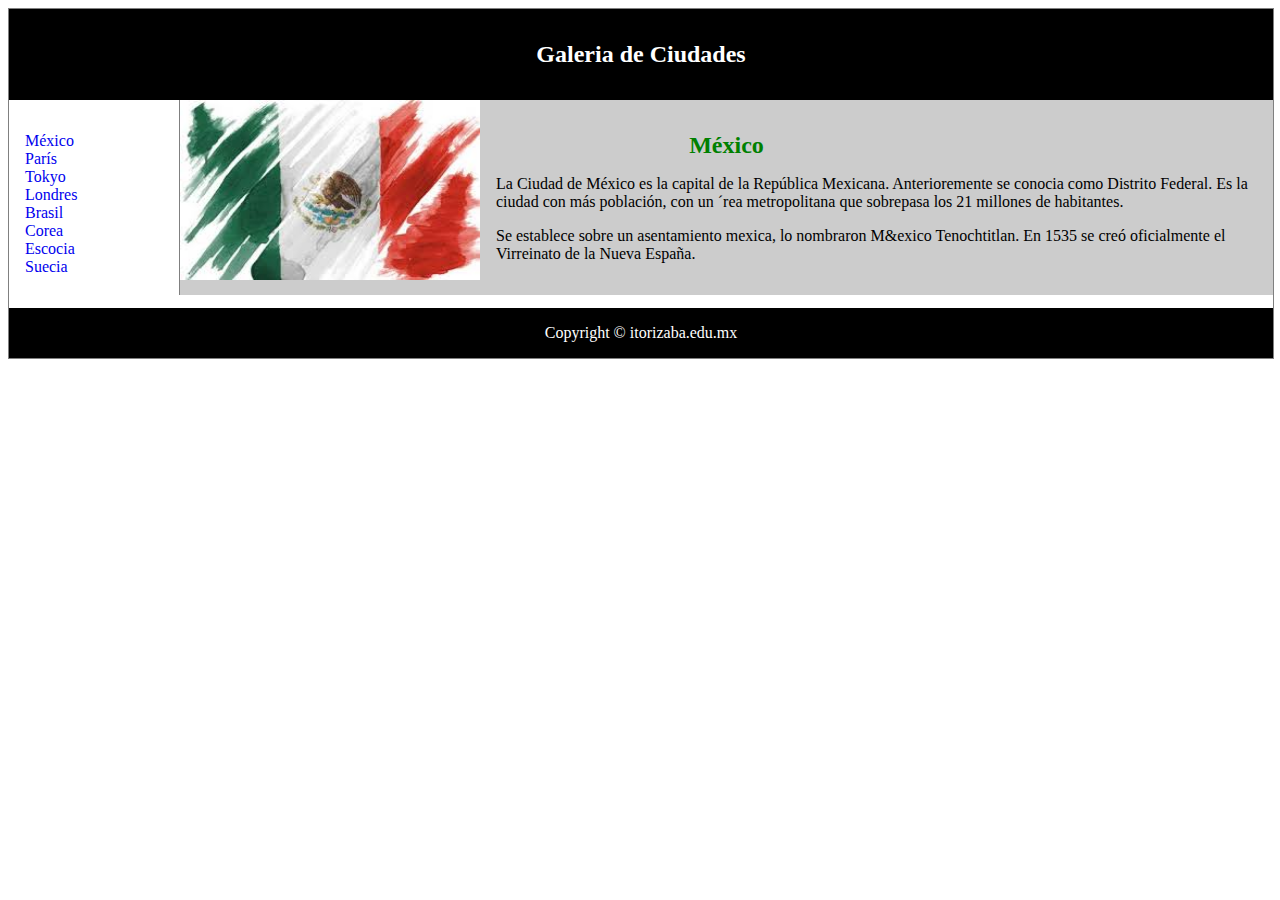
<file: index.html>
﻿<!DOCTYPE html>
<html>
<head>
  <meta charset="utf-8">
  <meta name="description" content="Blog PQG">
  <meta name="keywords" content="México,Tokyo,Londres,Paris">
    <!-- Cuidado con el tiempo de recarga
    <meta http‐equiv="refresh" content="20;URL=./1DivSemanticaEstilos.htm" >
    -->
  <meta name="viewport" content="width=device-width, initial-scale=1.0">
  <link rel="stylesheet"  type="text/css" href="css/estiloPais.css">
  <title>título PQG</title>
  </head>

<body>
<div class="contenedor">
<header>
   <h1>Galeria de Ciudades</h1>
</header>

<nav>
  <ul>
    <li><a href="index.html">M&eacute;xico</a></li>
    <li><a href="Paris.html">Par&iacute;s</a></li>
    <li><a href="Tokyo.html">Tokyo</a></li>
    <li><a href="Londres.html">Londres</a></li>
    <li><a href="Brasil.html">Brasil</a></li>
    <li><a href="Corea.html">Corea</a></li>
    <li><a href="Escocia.html">Escocia</a></li>
    <li><a href="Suecia.html">Suecia</a></li>
    

   </ul>

  </nav>
  <section>

  	<article class="banderaMex">
  	   <h1> <span id="mexico">M&eacute;xico</span></h1>

         <p>La Ciudad de M&eacute;xico es la capital de la Rep&uacute;blica Mexicana. Anterioremente se conocia como Distrito Federal. Es la ciudad con m&aacutes poblaci&oacute;n, con un &acute;rea metropolitana que sobrepasa los 21 millones de habitantes.</p>
    	   <p>Se establece sobre un asentamiento mexica, lo nombraron M&exico Tenochtitlan. En 1535 se cre&oacute; oficialmente el Virreinato de la Nueva España.</p>

      </article>

    </section>
  <footer>Copyright &copy; itorizaba.edu.mx</footer>

</div>

</body>
</html>
</file>
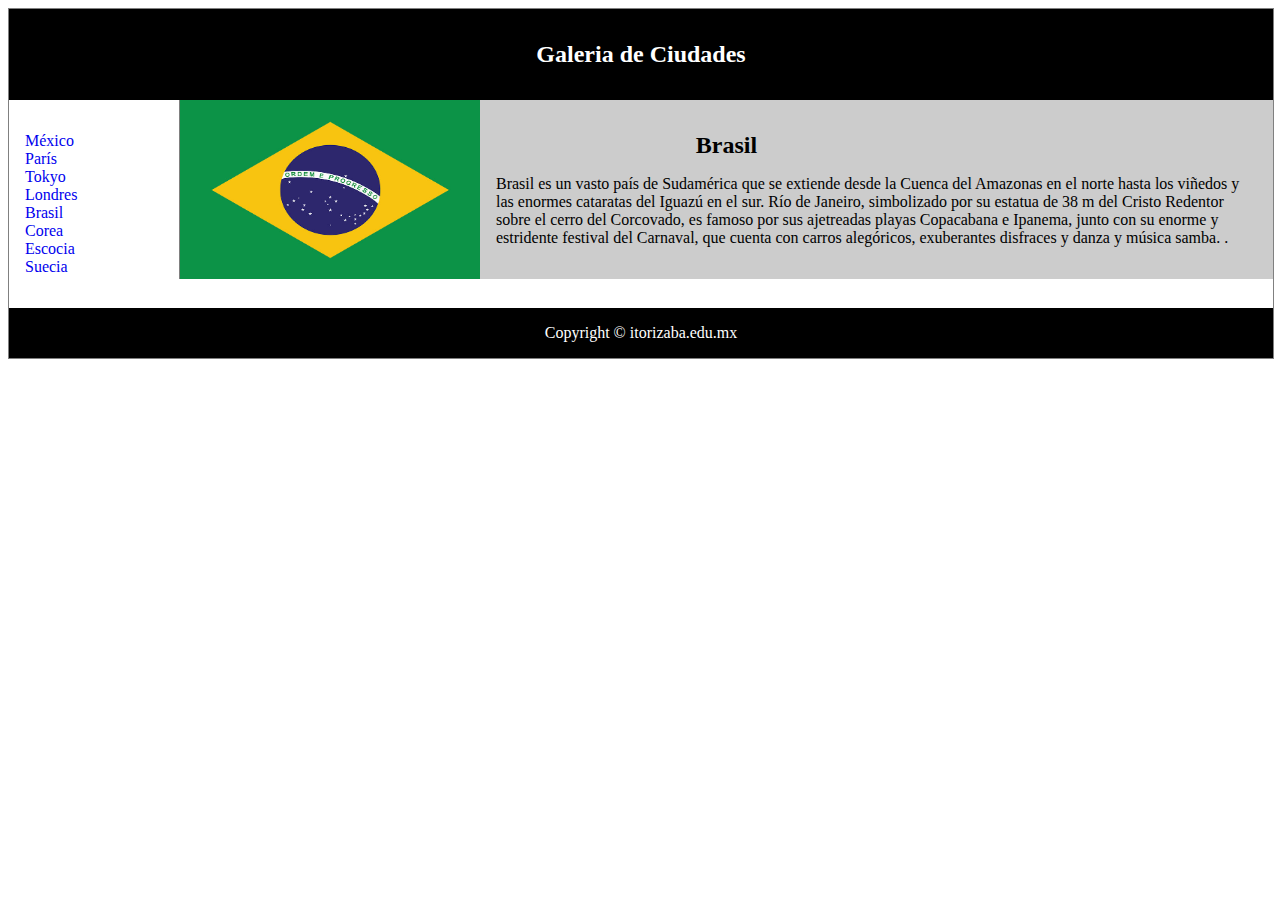
<file: Brasil.html>
<!DOCTYPE html>
<html>
<head>
  <meta charset="utf-8">
  <meta name="description" content="Blog PQG">
  <meta name="keywords" content="México,Tokyo,Londres,Paris">
    <!-- Cuidado con el tiempo de recarga
    <meta http‐equiv="refresh" content="20;URL=./1DivSemanticaEstilos.htm" >
    -->
  <meta name="viewport" content="width=device-width, initial-scale=1.0">
  <link rel="stylesheet"  type="text/css" href="css/estiloPais.css">
  <title>título PQG</title>
</head>


<body>

<div class="contenedor">

<header>
   <h1>Galeria de Ciudades</h1>
</header>

<nav>
  <ul>
    <li><a href="index.html">M&eacute;xico</a></li>
    <li><a href="Paris.html">Par&iacute;s</a></li>
    <li><a href="Tokyo.html">Tokyo</a></li>
    <li><a href="Londres.html">Londres</a></li>
    <li><a href="Brasil.html">Brasil</a></li>
    <li><a href="Corea.html">Corea</a></li>
    <li><a href="Escocia.html">Escocia</a></li>
    <li><a href="Suecia.html">Suecia</a></li>
   </ul>
  </nav>
  <section>
  	   <article class="banderaBra">
  	   <h1> <span id="Brasil">Brasil</span></h1>
  	   <p>Brasil es un vasto país de Sudamérica que se extiende desde la Cuenca 
        del Amazonas en el norte hasta los viñedos y las enormes cataratas del Iguazú en el sur.
         Río de Janeiro, simbolizado por su estatua de 38 m del Cristo Redentor sobre el cerro del Corcovado,
          es famoso por sus ajetreadas playas Copacabana e Ipanema, junto con su enorme y estridente festival del Carnaval, 
          que cuenta con carros alegóricos, exuberantes disfraces y danza y música samba. .</p>
        </article>
  </section>
  <footer>Copyright &copy; itorizaba.edu.mx</footer>

</div>

</body>
</html>
</file>
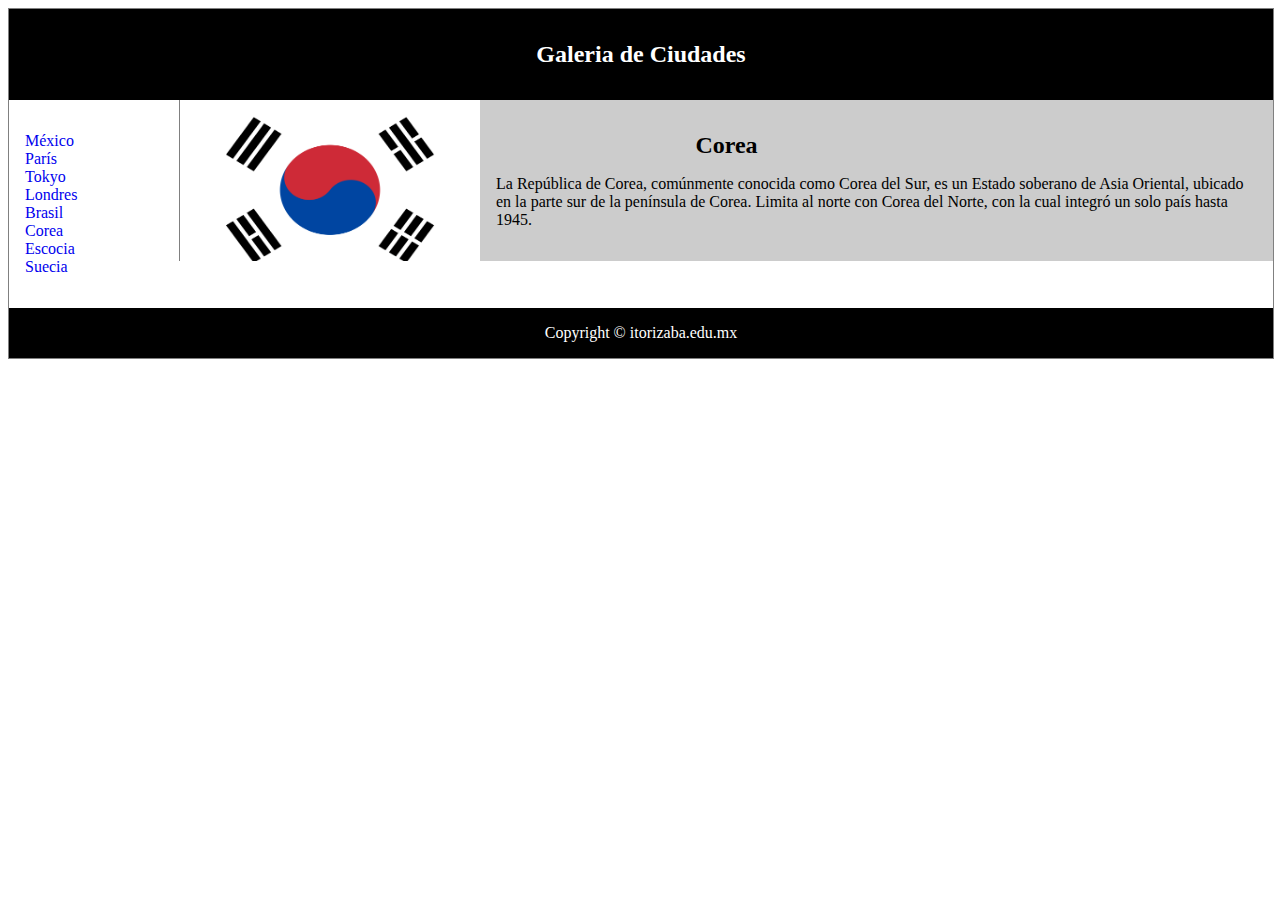
<file: Corea.html>
<!DOCTYPE html>
<html>
<head>
  <meta charset="utf-8">
  <meta name="description" content="Blog PQG">
  <meta name="keywords" content="México,Tokyo,Londres,Paris">
    <!-- Cuidado con el tiempo de recarga
    <meta http‐equiv="refresh" content="20;URL=./1DivSemanticaEstilos.htm" >
    -->
  <meta name="viewport" content="width=device-width, initial-scale=1.0">
  <link rel="stylesheet"  type="text/css" href="css/estiloPais.css">
  <title>título PQG</title>
</head>


<body>

<div class="contenedor">

<header>
   <h1>Galeria de Ciudades</h1>
</header>

<nav>
  <ul>
    <li><a href="index.html">M&eacute;xico</a></li>
    <li><a href="Paris.html">Par&iacute;s</a></li>
    <li><a href="Tokyo.html">Tokyo</a></li>
    <li><a href="Londres.html">Londres</a></li>
    <li><a href="Brasil.html">Brasil</a></li>
    <li><a href="Corea.html">Corea</a></li>
    <li><a href="Escocia.html">Escocia</a></li>
    <li><a href="Suecia.html">Suecia</a></li>
   </ul>
  </nav>
  <section>
  	   <article class="banderaCor">
  	   <h1> <span id="Corea">Corea</span></h1>
  	   <p>La República de Corea, comúnmente conocida como Corea del Sur,  
        es un Estado soberano de Asia Oriental, ubicado en la parte sur de la península de Corea. 
        Limita al norte con Corea del Norte, con la cual integró un solo país hasta 1945.</p>
    	 
        </article>
  </section>
  <footer>Copyright &copy; itorizaba.edu.mx</footer>

</div>

</body>
</html>
</file>
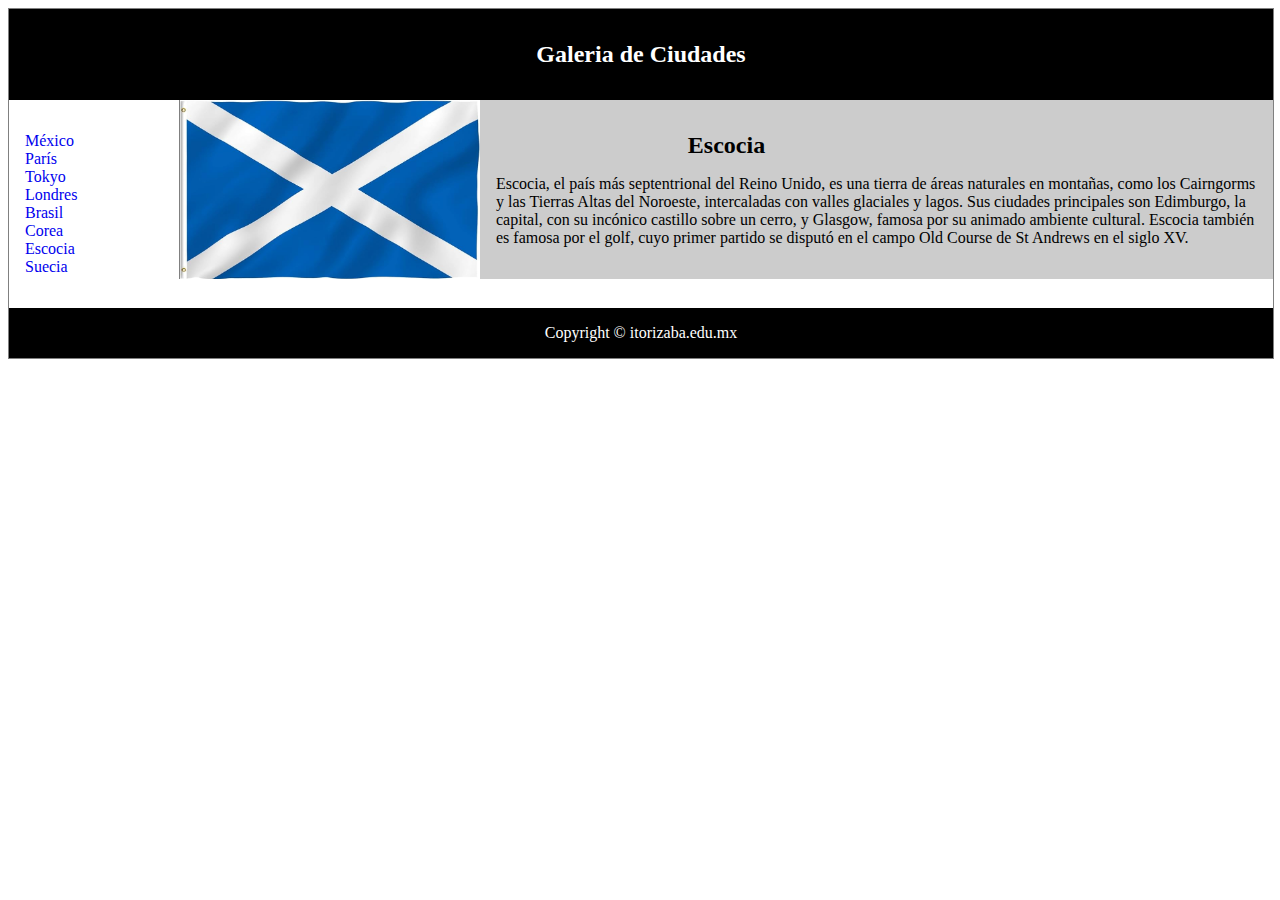
<file: Escocia.html>
<!DOCTYPE html>
<html>
<head>
  <meta charset="utf-8">
  <meta name="description" content="Blog PQG">
  <meta name="keywords" content="México,Tokyo,Londres,Paris">
    <!-- Cuidado con el tiempo de recarga
    <meta http‐equiv="refresh" content="20;URL=./1DivSemanticaEstilos.htm" >
    -->
  <meta name="viewport" content="width=device-width, initial-scale=1.0">
  <link rel="stylesheet"  type="text/css" href="css/estiloPais.css">
  <title>título PQG</title>
</head>


<body>

<div class="contenedor">

<header>
   <h1>Galeria de Ciudades</h1>
</header>

<nav>
  <ul>
    <li><a href="index.html">M&eacute;xico</a></li>
    <li><a href="Paris.html">Par&iacute;s</a></li>
    <li><a href="Tokyo.html">Tokyo</a></li>
    <li><a href="Londres.html">Londres</a></li>
    <li><a href="Brasil.html">Brasil</a></li>
    <li><a href="Corea.html">Corea</a></li>
    <li><a href="Escocia.html">Escocia</a></li>
    <li><a href="Suecia.html">Suecia</a></li>
   </ul>
  </nav>
  <section>
  	   <article class="banderaEsc">
  	   <h1> <span id="Escocia">Escocia</span></h1>
  	   <p>Escocia, el país más septentrional del Reino Unido, 
        es una tierra de áreas naturales en montañas, como los Cairngorms y las Tierras Altas del Noroeste,
         intercaladas con valles glaciales y lagos. Sus ciudades principales son Edimburgo, la capital,
          con su incónico castillo sobre un cerro, y Glasgow, famosa por su animado ambiente cultural.
           Escocia también es famosa por el golf, cuyo primer partido se disputó en el campo Old Course de St Andrews en el siglo XV.</p>
    	
        </article>
  </section>
  <footer>Copyright &copy; itorizaba.edu.mx</footer>

</div>

</body>
</html>
</file>
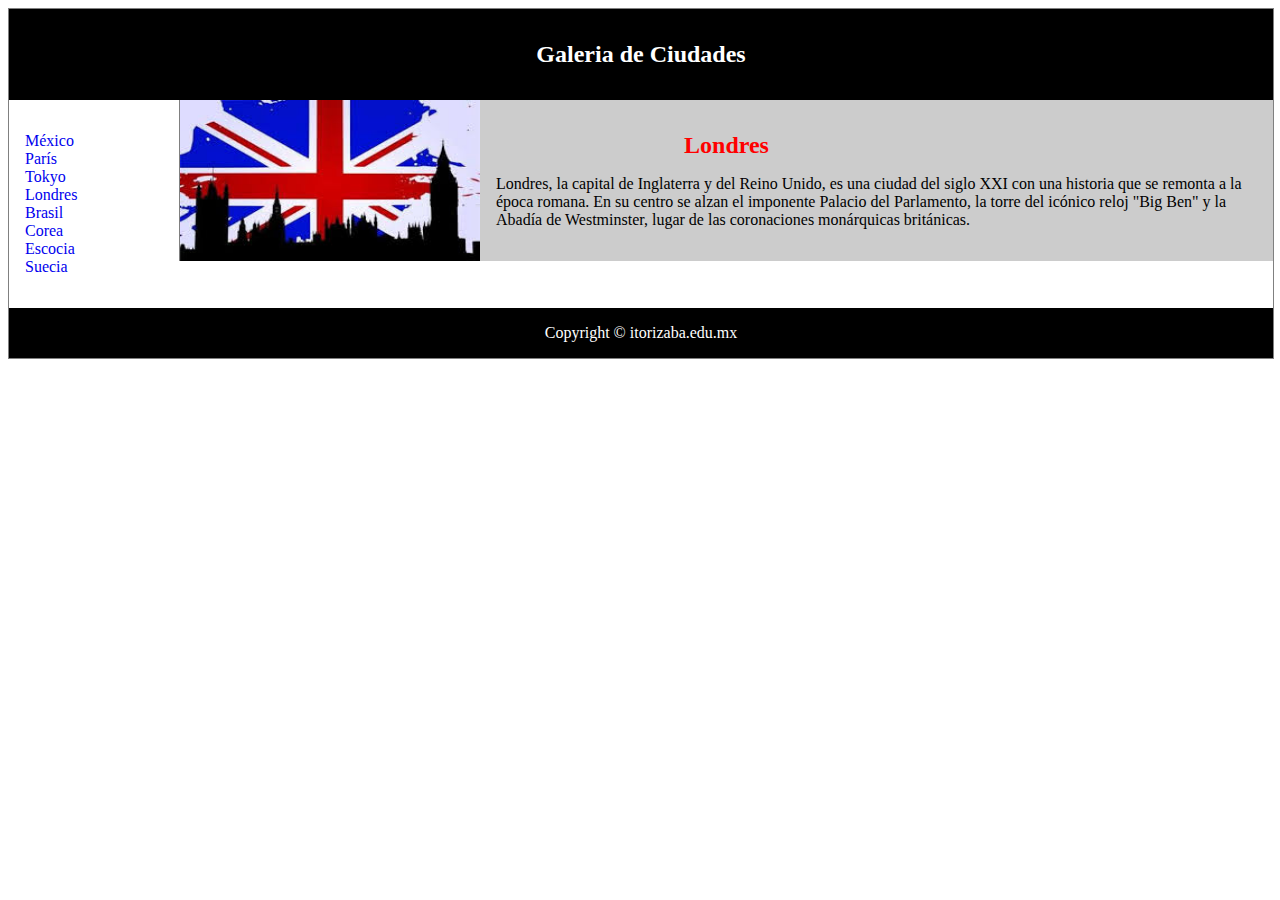
<file: Londres.html>
﻿<!DOCTYPE html>
<html>
<head>
  <meta charset="utf-8">
  <meta name="description" content="Blog PQG">
  <meta name="keywords" content="México,Tokyo,Londres,Paris">
    <!-- Cuidado con el tiempo de recarga
    <meta http‐equiv="refresh" content="20;URL=./1DivSemanticaEstilos.htm" >
    -->
  <meta name="viewport" content="width=device-width, initial-scale=1.0">
  <link rel="stylesheet"  type="text/css" href="css/estiloPais.css">
  <title>título PQG</title>
</head>


<body>

<div class="contenedor">

<header>
   <h1>Galeria de Ciudades</h1>
</header>

<nav>
  <ul>
    <li><a href="index.html">M&eacute;xico</a></li>
    <li><a href="Paris.html">Par&iacute;s</a></li>
    <li><a href="Tokyo.html">Tokyo</a></li>
    <li><a href="Londres.html">Londres</a></li>
    <li><a href="Brasil.html">Brasil</a></li>
    <li><a href="Corea.html">Corea</a></li>
    <li><a href="Escocia.html">Escocia</a></li>
    <li><a href="Suecia.html">Suecia</a></li>
   </ul>
  </nav>
  <section>
  	   <article class="banderaLon">
  	   <h1> <span id="londres">Londres</span></h1>
  	   <p>Londres, la capital de Inglaterra y del Reino Unido, es una ciudad del siglo XXI con una historia que se remonta a la época romana. En su centro se alzan 
        el imponente Palacio del Parlamento, la torre del icónico reloj "Big Ben" y la Abadía de Westminster, lugar de las coronaciones monárquicas británicas.</p>
    	 
        </article>
  </section>
  <footer>Copyright &copy; itorizaba.edu.mx</footer>

</div>

</body>
</html>
</file>
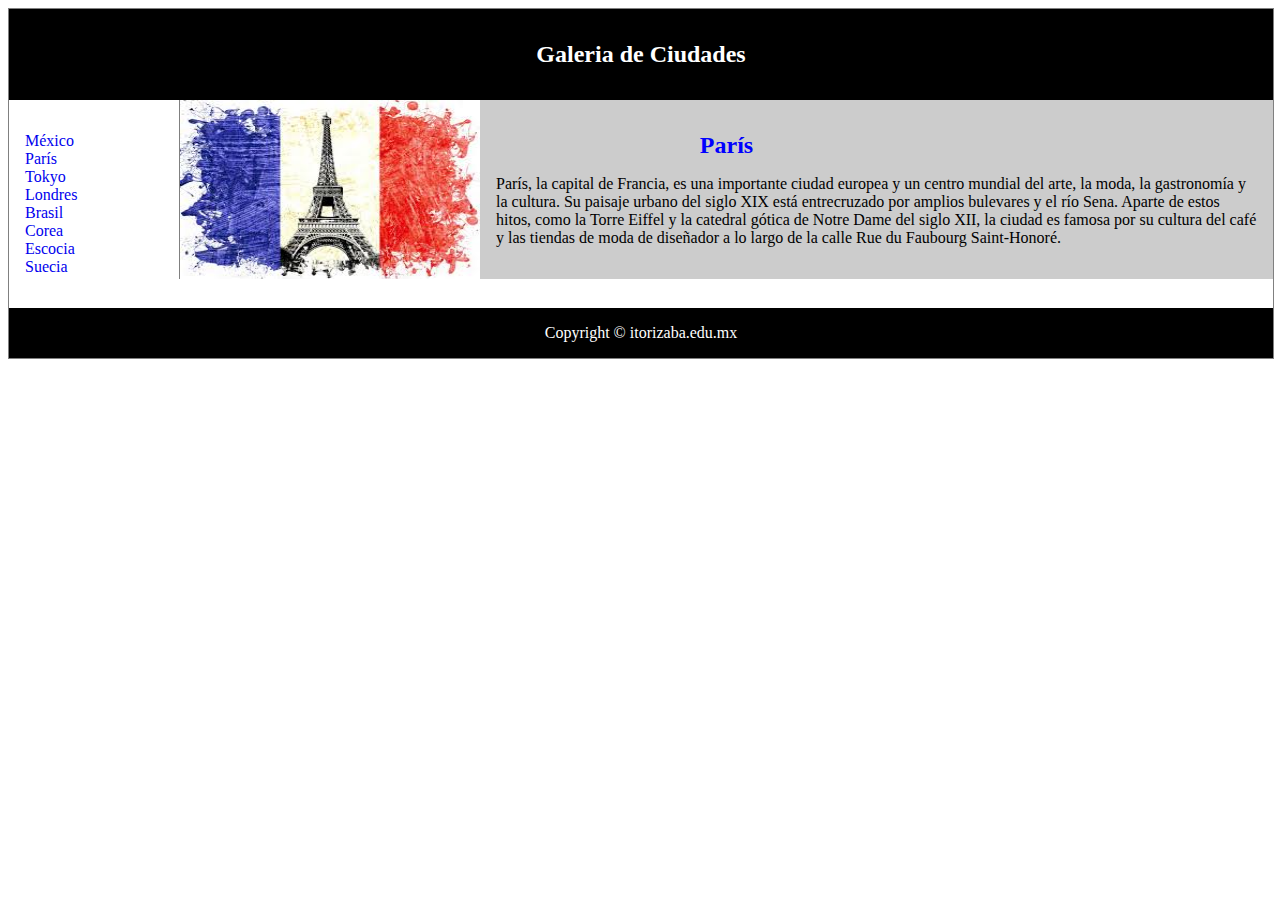
<file: Paris.html>
﻿<!DOCTYPE html>
<html>
<head>
  <meta charset="utf-8">
  <meta name="description" content="Blog PQG">
  <meta name="keywords" content="México,Tokyo,Londres,Paris">
    <!-- Cuidado con el tiempo de recarga
    <meta http‐equiv="refresh" content="20;URL=./1DivSemanticaEstilos.htm" >
    -->
  <meta name="viewport" content="width=device-width, initial-scale=1.0">
  <link rel="stylesheet"  type="text/css" href="css/estiloPais.css">
  <title>título PQG</title>
</head>


<body>

<div class="contenedor">

<header>
   <h1>Galeria de Ciudades</h1>
</header>

<nav>
  <ul>
    <li><a href="index.html">M&eacute;xico</a></li>
    <li><a href="Paris.html">Par&iacute;s</a></li>
    <li><a href="Tokyo.html">Tokyo</a></li>
    <li><a href="Londres.html">Londres</a></li>
    <li><a href="Brasil.html">Brasil</a></li>
    <li><a href="Corea.html">Corea</a></li>
    <li><a href="Escocia.html">Escocia</a></li>
    <li><a href="Suecia.html">Suecia</a></li>
   </ul>
  </nav>
  <section>
  	<article class="banderaPar">
  	   <h1> <span id="paris">Par&iacute;s</span></h1>
  	   <p>París, la capital de Francia, es una importante ciudad europea y un centro mundial del arte, la moda, la gastronomía y la cultura. 
        Su paisaje urbano del siglo XIX está entrecruzado por amplios bulevares y el río Sena. 
        Aparte de estos hitos, como la Torre Eiffel y la catedral gótica de Notre Dame del siglo XII, la ciudad es famosa por su cultura del café y las tiendas
         de moda de diseñador a lo largo de la calle Rue du Faubourg Saint-Honoré.</p>
    
        </article>
  </section>
  <footer>Copyright &copy; itorizaba.edu.mx</footer>

</div>

</body>
</html>
</file>
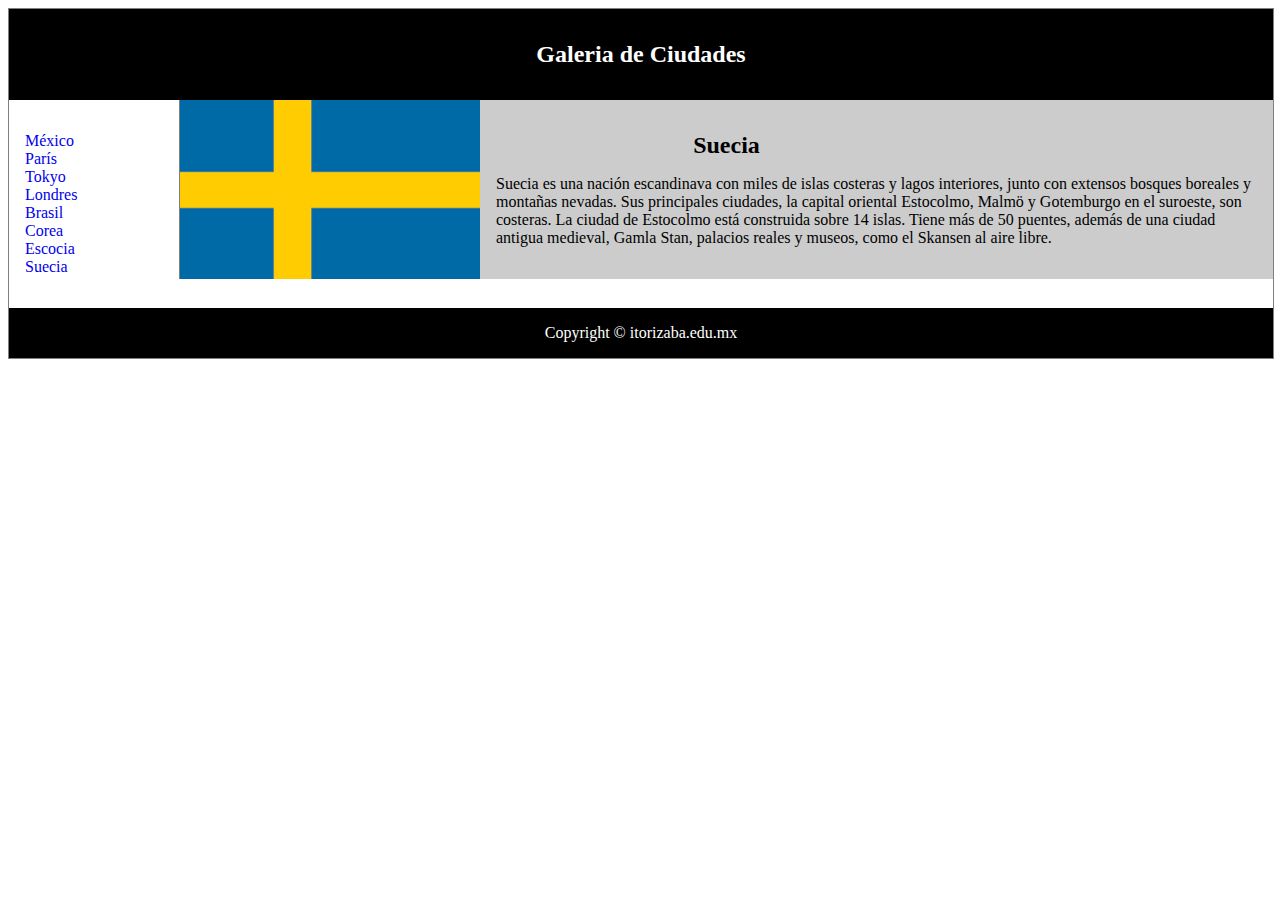
<file: Suecia.html>
<!DOCTYPE html>
<html>
<head>
  <meta charset="utf-8">
  <meta name="description" content="Blog PQG">
  <meta name="keywords" content="México,Tokyo,Londres,Paris,">
    <!-- Cuidado con el tiempo de recarga
    <meta http‐equiv="refresh" content="20;URL=./1DivSemanticaEstilos.htm" >
    -->
  <meta name="viewport" content="width=device-width, initial-scale=1.0">
  <link rel="stylesheet"  type="text/css" href="css/estiloPais.css">
  <title>título PQG</title>
</head>


<body>

<div class="contenedor">

<header>
   <h1>Galeria de Ciudades</h1>
</header>

<nav>
  <ul>
    <li><a href="index.html">M&eacute;xico</a></li>
    <li><a href="Paris.html">Par&iacute;s</a></li>
    <li><a href="Tokyo.html">Tokyo</a></li>
    <li><a href="Londres.html">Londres</a></li>
    <li><a href="Brasil.html">Brasil</a></li>
    <li><a href="Corea.html">Corea</a></li>
    <li><a href="Escocia.html">Escocia</a></li>
    <li><a href="Suecia.html">Suecia</a></li>
   </ul>
  </nav>
  <section>
  	   <article class="banderaSue">
  	   <h1> <span id="Suecia">Suecia</span></h1>
  	   <p>Suecia es una nación escandinava con miles de islas costeras y lagos interiores,
         junto con extensos bosques boreales y montañas nevadas.
          Sus principales ciudades, la capital oriental Estocolmo, Malmö y Gotemburgo en el suroeste, son costeras.
           La ciudad de Estocolmo está construida sobre 14 islas. Tiene más de 50 puentes, además de una ciudad antigua medieval,
            Gamla Stan, palacios reales y museos, como el Skansen al aire libre.</p>
    	 
        </article>
  </section>
  <footer>Copyright &copy; itorizaba.edu.mx</footer>

</div>

</body>
</html>
</file>
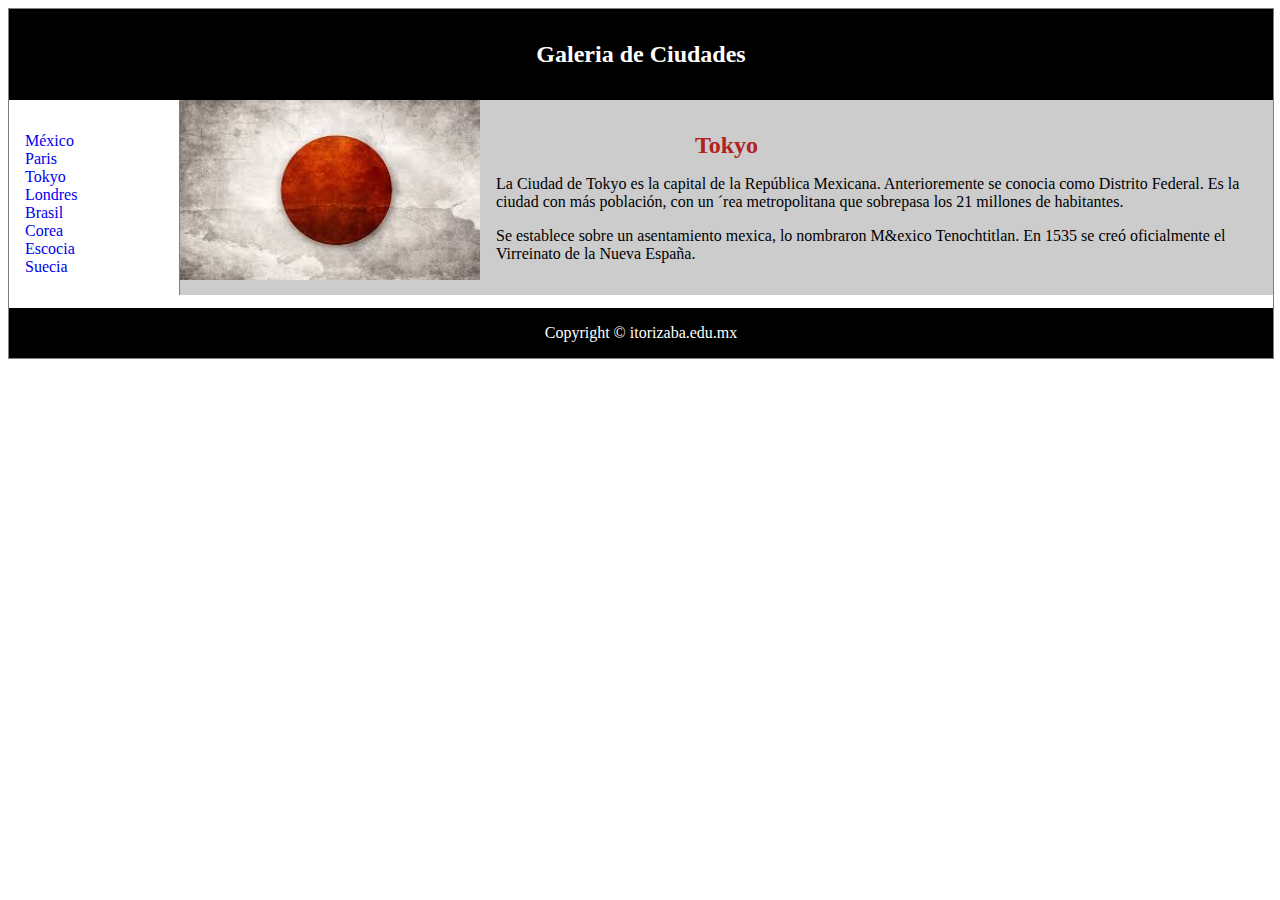
<file: Tokyo.html>
﻿<!DOCTYPE html>
<html>
<head>
  <meta charset="utf-8">
  <meta name="description" content="Blog PQG">
  <meta name="keywords" content="México,Tokyo,Londres,Paris">
    <!-- Cuidado con el tiempo de recarga
    <meta http‐equiv="refresh" content="20;URL=./1DivSemanticaEstilos.htm" >
    -->
  <meta name="viewport" content="width=device-width, initial-scale=1.0">
  <link rel="stylesheet"  type="text/css" href="css/estiloPais.css">
  <title>título PQG</title>
  </head>


<body>

<div class="contenedor">

<header>
   <h1>Galeria de Ciudades</h1>
</header>

<nav>
  <ul>
    <li><a href="index.html">M&eacute;xico</a></li>
    <li><a href="Paris.html">Paris</a></li>
    <li><a href="Tokyo.html">Tokyo</a></li>
    <li><a href="Londres.html">Londres</a></li>
    <li><a href="Brasil.html">Brasil</a></li>
    <li><a href="Corea.html">Corea</a></li>
    <li><a href="Escocia.html">Escocia</a></li>
    <li><a href="Suecia.html">Suecia</a></li>
   </ul>
  </nav>
  <section>
  	<article class="banderaTok">
  	   <h1 > <span id="tokyo">Tokyo</span></h1>
  	   <p>La Ciudad de Tokyo es la capital de la Rep&uacute;blica Mexicana. Anterioremente se conocia como Distrito Federal. Es la ciudad con m&aacutes poblaci&oacute;n, con un &acute;rea metropolitana que sobrepasa los 21 millones de habitantes.</p>
    	 <p>Se establece sobre un asentamiento mexica, lo nombraron M&exico Tenochtitlan. En 1535 se cre&oacute; oficialmente el Virreinato de la Nueva España.</p>
      </article>
  </section>
  <footer>Copyright &copy; itorizaba.edu.mx</footer>

</div>

</body>
</html>
</file>
<file: css/estiloPais.css>
div.contenedor{
    width: 100%;
    border: 1px solid gray;
}

header, footer {
    padding: 1em;
    color: white;
    background-color: black;
    clear: left;
    text-align: center;
}

nav {
    float: left;
    max-width: 160px;
    margin: 0;
    padding: 1em;

}

nav ul {
    list-style-type: none; /* elimina viñeta*/
    padding: 0;
}

nav ul a {
    text-decoration: none;

}

a.active {
    color: red;
}

article {
    margin-left: 170px;
    border-left: 1px solid gray;
    padding: 1em;
    overflow: hidden;
    background-color: #cccccc;
    background-repeat:no-repeat; /*no-repeat;*/
    background-size:300px 180px;
}

p{
  margin-left: 300px;
}

h1{
  text-align:center;
  font-size: 150%;
}



#mexico{
  color:green;
}

#londres{
  color:red;
}

#paris{
  color:blue;
}

#tokyo{
  color:FireBrick;
}

.banderaMex{
  background-image: url("../img/mexico.jpg");
  }
.banderaLon{
  background-image: url("../img/londres.jpg");
}
.banderaPar{
  background-image: url("../img/paris.jpg");
}
.banderaTok{
  background-image: url("../img/tokyo.jpg");

}
.banderaBra{
  background-image: url("../img/brasil.jpg");
}
.banderaCor{
  background-image: url("../img/corea.png");
}
.banderaEsc{
  background-image: url("../img/escocia.jpg");
}
.banderaSue{
  background-image: url("../img/suecia.png");
}
</file>
